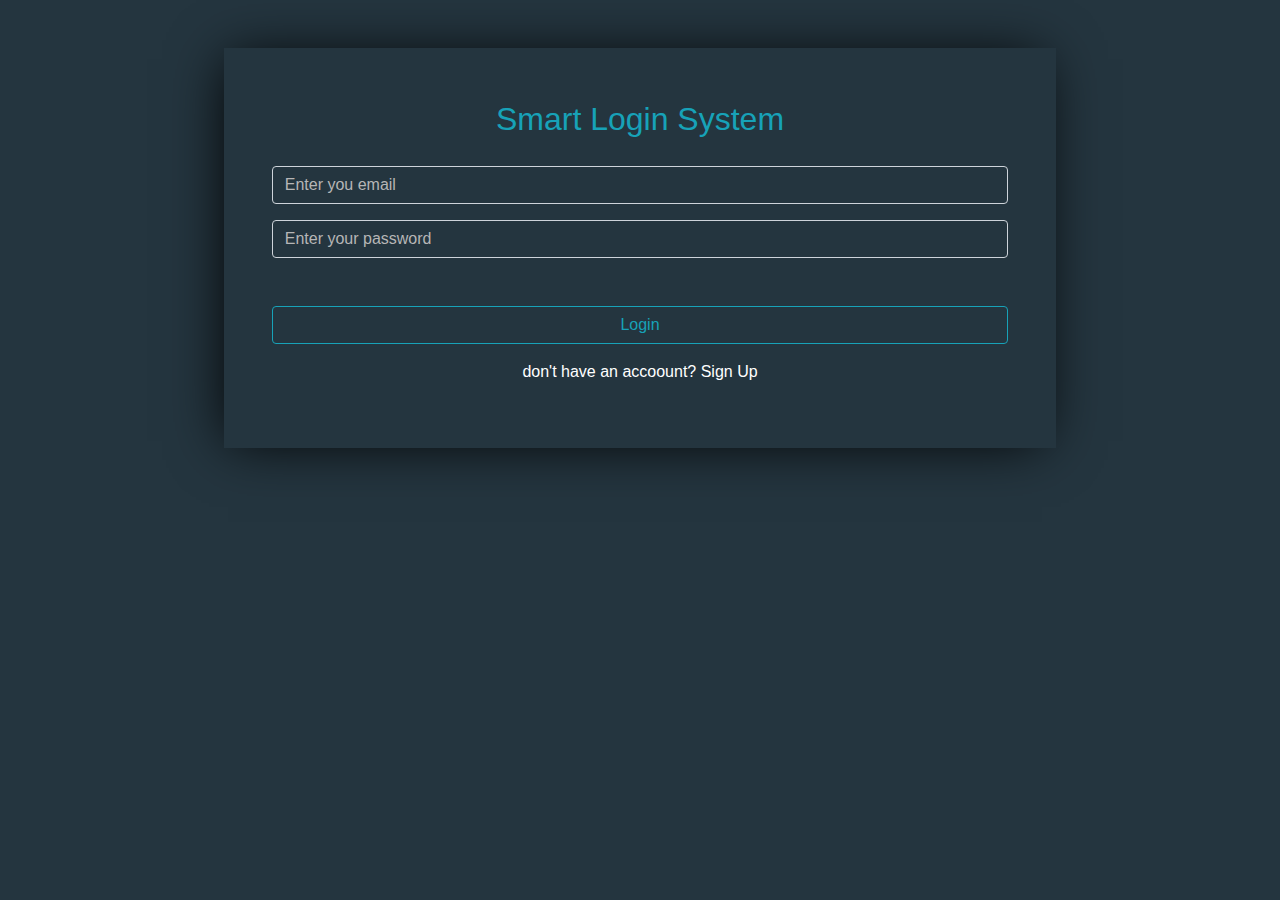
<file: index.html>
<!DOCTYPE html>
<html lang="en">
<head>
    <meta charset="UTF-8">
    <meta name="viewport" content="width=device-width, initial-scale=1.0">
    <title>signin page</title>
    <link rel="stylesheet" href="css/bootstrap.min.css">
    <link rel="stylesheet" href="css/style.css">

    <script src="js/jquery-3.5.1.min.js" defer></script>
    <script src="js/popper.min.js" defer></script>
    <script src="js/script.js" defer></script>
</head>
<body>
    <div class="container py-5">
        <div class="w-75 p-5 m-auto text-center form-container ">
            <h2 class="text-info mb-4">Smart Login System</h2>
            <div class="mb-3 ">
                <input type="text" class="form-control bg-transparent text-white" id="loginEmail" placeholder="Enter you email">
            </div>
            <div class="mb-3">
                <input type="password" class="form-control bg-transparent text-white mb-5" id="loginPassword" placeholder="Enter your password">
            </div>
            
            <p class="text-danger d-none" id="requiredInputs">fill the inputs first</p>
            <p class="text-danger d-none" id="incorrectInputs">your email or password is incorrect</p>
            <a class="btn btn-outline-info w-100 mb-3 text-decoration-none" id="loginBtn" onclick="login()">Login</a>
            <p class="text-white">don't have an accoount? <a href="signUp.html" class="text-white text-decoration-none signup">Sign Up</a></p>
        </div>
    </div>
</body>
</html>
</file>
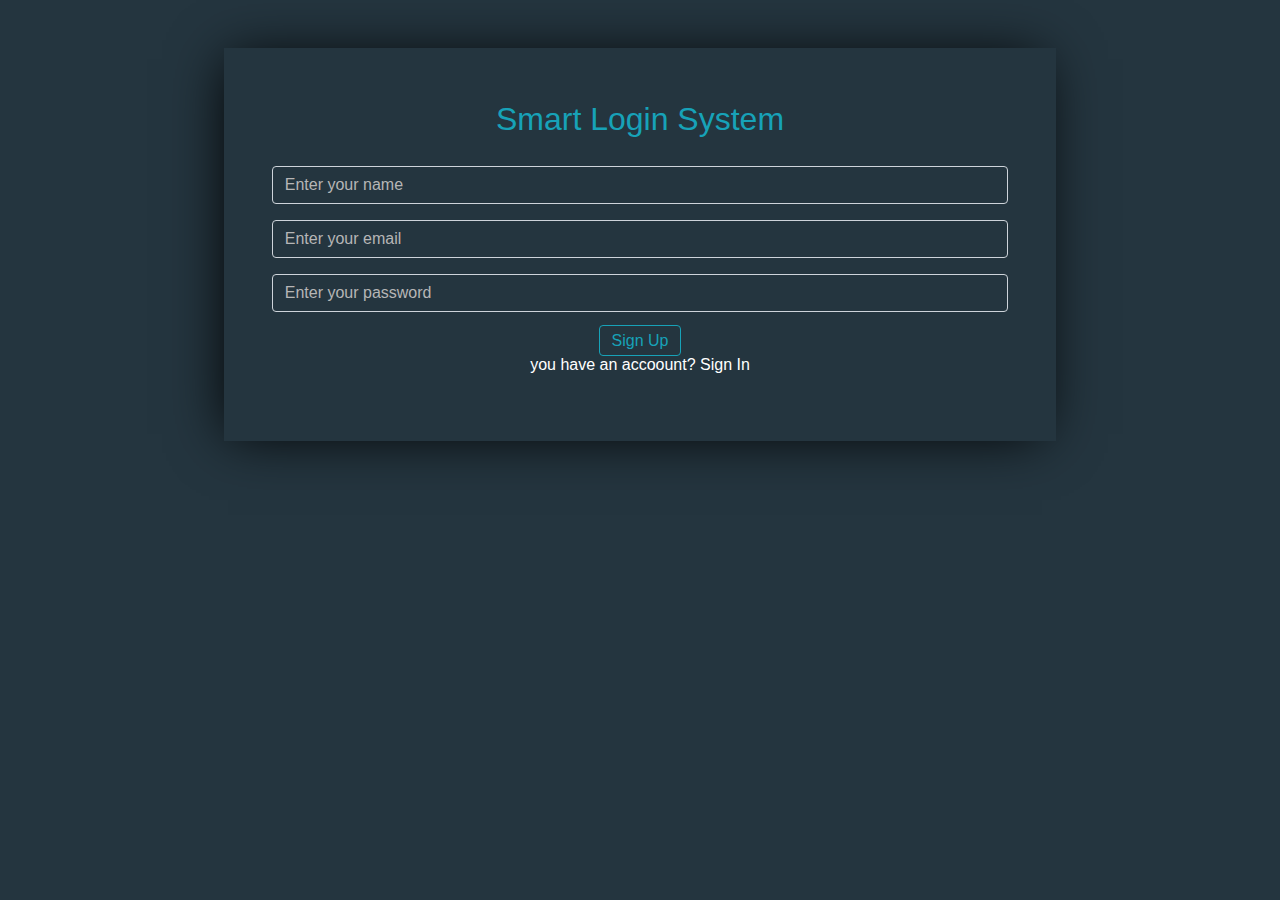
<file: signUp.html>
<!DOCTYPE html>
<html lang="en">
<head>
    <meta charset="UTF-8">
    <meta name="viewport" content="width=device-width, initial-scale=1.0">
    <title>signUp page</title>
    <link rel="stylesheet" href="css/bootstrap.min.css">
    <link rel="stylesheet" href="css/style.css">

    <script src="js/jquery-3.5.1.min.js" defer></script>
    <script src="js/popper.min.js" defer></script>
    <script src="js/script.js" defer></script>
</head>
<body>
    <div class="container py-5">
        <div class="w-75 p-5 m-auto text-center form-container ">
            <h2 class="text-info mb-4">Smart Login System</h2>
            <div class="mb-3 ">

                <input type="text" class="form-control bg-transparent text-white" id="nameSignUp" placeholder="Enter your name">
                <p id="usernameValidationMsg" class="d-none text-danger">include at least 3 letters starting with capital, second name is optional</p>
            </div>
            <div class="mb-3 ">

                <input type="email" class="form-control bg-transparent text-white" id="emailSignUp" placeholder="Enter your email">
                <p id="EmailValidationMsg" class="d-none text-danger">name@example.com</p>

            </div>
            <div class="mb-3">
                <input type="password" class="form-control bg-transparent text-white mb-3" id="passwordSignUp" placeholder="Enter your password">
                <p id="PasswordValidationMsg" class="d-none text-danger m-0">you must strenth your password, from 5 to 15 characters</p>

            </div>
            <p class="text-success d-none" id="SuccessMsg">Success</p>
            <p class="text-danger d-none mb-0" id="accountExistMsg">this account is exist ! Try another one.</p>
            <p class="text-danger d-none mb-0" id="failSignUpMsg">signUp failed ! Try again</p>
            <a id="signupBtn" onclick="signUp()" class="btn btn-outline-info w-100 mb-3 mt-4 text-decoration-none signup">Sign Up</a>
            <p class="text-white d-block">you have an accoount? <a href="index.html" class="text-white text-decoration-none signup">Sign In</a></p>
            <a href="index.html" class="d-none btn btn-outline-success text-white w-25 m-auto" id="signin">signin</a>
        </div>
    </div>
</body>
</html>
</file>
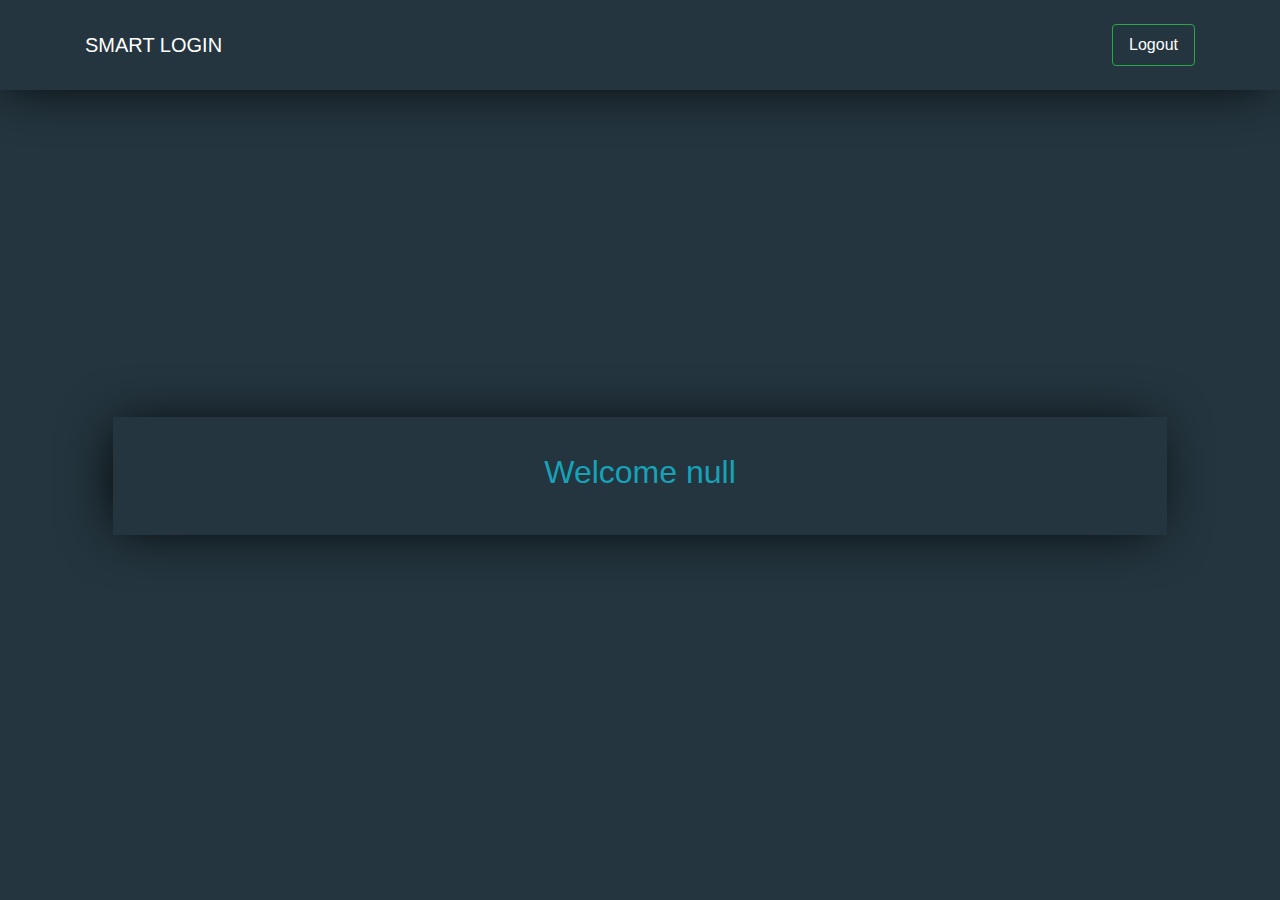
<file: welcome.html>
<!DOCTYPE html>
<html lang="en">

<head>
    <meta charset="UTF-8">
    <meta name="viewport" content="width=device-width, initial-scale=1.0">
    <title>Welcome page</title>
    <link rel="stylesheet" href="css/bootstrap.min.css">
    <link rel="stylesheet" href="css/style.css">

    <script src="js/jquery-3.5.1.min.js" defer></script>
    <script src="js/popper.min.js" defer></script>
    <script src="js/script.js" defer></script>
</head>

<body onload="WelcomeUser()">

    <nav class="navbar navbar-expand-lg navbar-light bg-light">
        <div class="container py-3">
            <a class="navbar-brand text-white" href="#">SMART LOGIN</a>
            <a class="nav-link btn btn-outline-success text-white" onclick="logout()" href="index.html">Logout</a>
        </div>
    </nav>
    <div class="container my-5 text-center h-100 d-flex align-items-center">
        <div class="group welcome m-auto w-75 p-5">
            <h1 id="username" class="text-info" ></h1>
        </div>
    </div>

</body>

</html>
</file>
<file: css/style.css>
body, .form-container
{
    background-color: #24353f;
}
body
{
    height: 75vh;
}
p a:hover
{
    text-decoration: underline !important;
}
.form-container
{
    box-shadow: -5px 2px 54px -9px rgba(0, 0, 0, 1)
}
input::placeholder
{
    color:  rgb(182, 182, 182) !important;
}
.navbar
{
    background-color: #24353f !important;
    box-shadow: -5px 2px 54px -9px rgba(0, 0, 0, 1);
}
.group {
    box-shadow: -5px 2px 54px -9px rgba(0, 0, 0, 1);
}
#usernameAlert, #userEmailAlert, #userPasswordAlert
{
    font-size: .8rem;
}
 @media screen and (min-width: 320px) {
    .form-container,.welcome{
        padding: 2rem !important;
        width: 95% !important;
    } 
    .form-container h2,.welcome h1{
        font-size: 2rem  !important;
        line-height: 46px  !important;
    }
    #username{
        font-size: 2rem;
    }
    a.signup{
        width: 100%;
        display: inline-block;
    }

}

 @media screen and (min-width:768px){
    .form-container{
        padding: 3rem !important;
        width: 75% !important;
    }
    .form-container h2{
        font-size: 2rem;
    }
    #username{
        font-size: 2.5rem;
    }
    a.signup{
        width: auto;
        display: inline;
    }
 }
</file>
